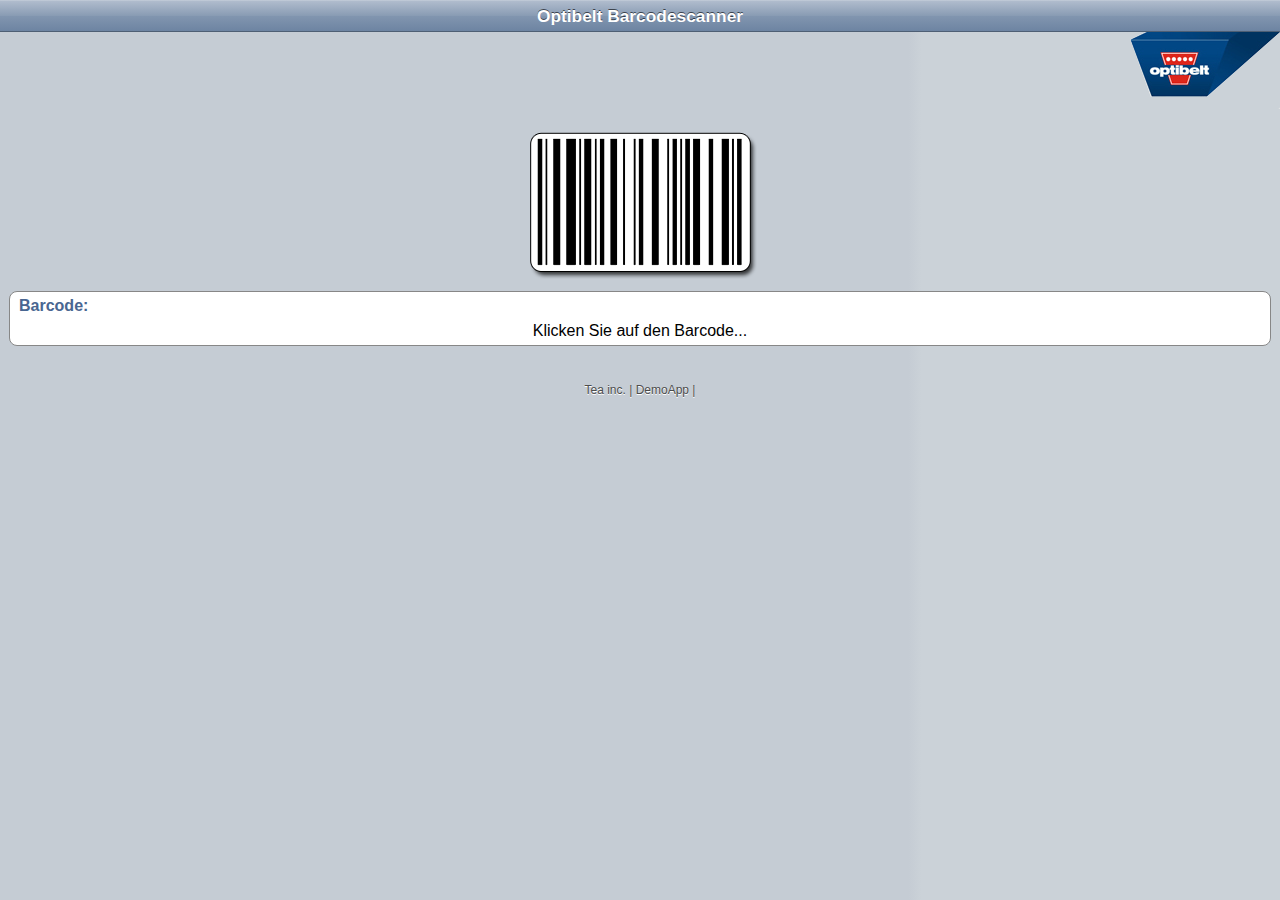
<file: optibeltscanner/www/index.html>
<!DOCTYPE html PUBLIC "-//W3C//DTD XHTML 1.0 Strict//EN" "http://www.w3.org/TR/xhtml1/DTD/xhtml1-strict.dtd">
<html xmlns="http://www.w3.org/1999/xhtml">
    
    <head>
        <meta content="yes" name="apple-mobile-web-app-capable" />
        <meta content="text/html; charset=utf-8" http-equiv="Content-Type" />
        <meta content="minimum-scale=1.0, width=device-width, maximum-scale=0.6667, user-scalable=no" name="viewport" />
        <link href="style.css" rel="stylesheet" media="screen" type="text/css" />
        <script src="javascript/functions.js" type="javascript"></script>
        <title>Title of your page</title>
        <meta content="keyword1,keyword2,keyword3" name="keywords" />
        <meta content="Description of your page" name="description" />
        <meta name="viewport" content="width=device-width, initial-scale=1.0, maximum-scale=1.0, user-scalable=no;" />
        <meta charset="utf-8">

            
            <script type="text/javascript" charset="utf-8" src="phonegap-1.2.0.js"></script>
            <script type="text/javascript" charset="utf-8" src="barcodescanner.js"></script>
            <script type="text/javascript">
                
                function onBodyLoad()
                {		
                  //blub
                }
                
                function onDeviceReady()
                {
                    // do your thing!
                }
                </script>
            
            <script>
                // Scanner
                function scannen() {
                    window.plugins.barcodeScanner.scan(
                                                       function(result) {
                                                       if (result.cancelled)
                                                       navigator.notification.alert("scann abgebrochen", "tea inc. Demo", "Cancel");
                                                       else
                                                       //alert("we got a barcode: " + result.text);
                                                       document.getElementById("barcode").innerHTML = result.text;
                                                       },
                                                       function(error) {
                                                       alert("scanning failed: " + error)
                                                       }
                                                       )}
                </script>
    </head>
    
    <body>
        
        <div id="topbar">
            <div id="title">Optibelt Barcodescanner</div>
        </div>
        <div style="text-align:right; margin-top:-13px;">
            <img src="iPad_Header.png" alt="" width="153" height="77" />
        </div>
        <div id="content">
            <div style="text-align:center;"><a href="#" onClick="scannen()"><img src="barcode1.png" /></a></div>
            <ul class="pageitem">
                <li class="textbox">
                    <span class="header">Barcode:</span>
                    <div style="text-align:center;"><span id="barcode">Klicken Sie auf den Barcode...</span></div>
                </li>
            </ul>
        </div>
        <div id="footer">
            <!-- Support iWebKit by sending us traffic; please keep this footer on your page, consider it a thank you for my work :-) -->
            <a class="noeffect" href="http://www.teainc.me">Tea inc. | DemoApp |</a></div>
        
    </body>
    
</html>
</file>
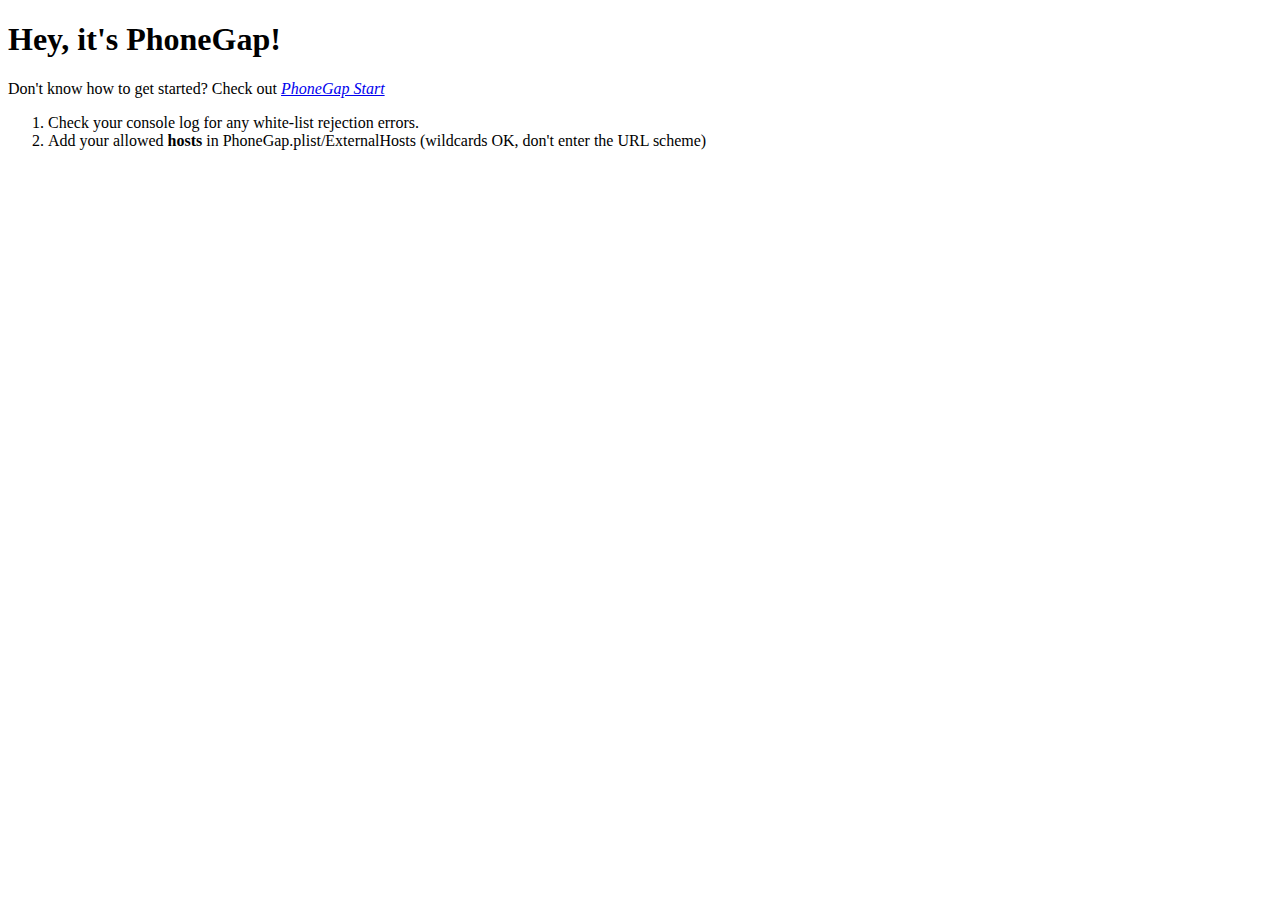
<file: optibeltscanner/optibeltscanner/www/index.html>
<!DOCTYPE html>
<html>
  <head>
  <title></title>
  
    <meta name="viewport" content="width=device-width, initial-scale=1.0, maximum-scale=1.0, user-scalable=no;" />
	<meta charset="utf-8">


	<!-- iPad/iPhone specific css below, add after your main css >
	<link rel="stylesheet" media="only screen and (max-device-width: 1024px)" href="ipad.css" type="text/css" />		
	<link rel="stylesheet" media="only screen and (max-device-width: 480px)" href="iphone.css" type="text/css" />		
	-->
	<!-- If your application is targeting iOS BEFORE 4.0 you MUST put json2.js from http://www.JSON.org/json2.js into your www directory and include it here -->
	<script type="text/javascript" charset="utf-8" src="phonegap-1.2.0.js"></script>
    <script type="text/javascript">


	// If you want to prevent dragging, uncomment this section
	/*
	function preventBehavior(e) 
	{ 
      e.preventDefault(); 
    };
	document.addEventListener("touchmove", preventBehavior, false);
	*/
	
	/* If you are supporting your own protocol, the var invokeString will contain any arguments to the app launch.
	see http://iphonedevelopertips.com/cocoa/launching-your-own-application-via-a-custom-url-scheme.html
	for more details -jm */
	/*
	function handleOpenURL(url)
	{
		// TODO: do something with the url passed in.
	}
	*/
	
	function onBodyLoad()
	{		
		document.addEventListener("deviceready", onDeviceReady, false);
	}
	
	/* When this function is called, PhoneGap has been initialized and is ready to roll */
	/* If you are supporting your own protocol, the var invokeString will contain any arguments to the app launch.
	see http://iphonedevelopertips.com/cocoa/launching-your-own-application-via-a-custom-url-scheme.html
	for more details -jm */
	function onDeviceReady()
	{
		// do your thing!
		navigator.notification.alert("PhoneGap is working")
	}
    
    </script>
  </head>
  <body onload="onBodyLoad()">
	<h1>Hey, it's PhoneGap!</h1>
	<p>Don't know how to get started? Check out <em><a target="_blank" href="http://www.phonegap.com/start#ios-x4">PhoneGap Start</a></em>
	<br />
	<ol>
		<li>Check your console log for any white-list rejection errors.</li>
		<li>Add your allowed <strong>hosts</strong> in PhoneGap.plist/ExternalHosts (wildcards OK, don't enter the URL scheme)</li>
	</ol>
  </body>
</html>
</file>
<file: optibeltscanner/www/style.css>
/*iWebKit css 5.04 by Christopher Plieger*/body{position:relative;margin:0;-webkit-text-size-adjust:none;min-height:416px;font-family:helvetica,sans-serif;-webkit-background-size:0.438em 100%;background:-webkit-gradient(linear,left top,right top,from(#c5ccd4),color-stop(71%, #c5ccd4),color-stop(72%, #cbd2d8),to(#cbd2d8));-webkit-touch-callout:none}.center{margin:auto;display:block;text-align:center!important}img{border:0}a:hover .arrow{background-position:0 -13px!important}@media screen and (max-width:320px){#topbar{height:44px}#title{line-height:44px;height:44px;font-size:16pt}#tributton a:first-child,#duobutton a:first-child{width:101px}#tributton a:last-child,#duobutton a:last-child{width:101px}#tributton a{width:106px}#duobutton .links{width:195px}#tributton .links{width:302px}#doublead{width:300px!important}#duoselectionbuttons{width:191px;height:30px;top:7px}#triselectionbuttons{width:290px;height:30px;top:7px}#triselectionbuttons a:first-child,#duoselectionbuttons a:first-child{width:99px;height:28px;line-height:28px}#triselectionbuttons a{width:98px;height:28px;line-height:28px}#triselectionbuttons a:last-child,#duoselectionbuttons a:last-child{width:99px;height:28px;line-height:28px}.searchbox form{width:272px}.searchbox input[type="text"]{width:275px}.menu .name{max-width:77%}.checkbox .name{max-width:190px}.radiobutton .name{max-width:190px}#leftnav a,#rightnav a,#leftbutton a,#rightbutton a,#blueleftbutton a,#bluerightbutton a{line-height:30px;height:30px}#leftnav img,#rightnav img{margin-top:4px}#leftnav,#leftbutton,#blueleftbutton{top:7px}#rightnav,#rightbutton,#bluerightbutton{top:7px}.musiclist .name{max-width:55%}.textbox textarea{width:280px}.bigfield input{width:295px}}@media screen and (min-width:321px){#topbar{height:32px}#title{line-height:32px;height:32px;font-size:13pt}.menu .name{max-width:85%}.checkbox .name{max-width:75%}.radiobutton .name{max-width:75%}#leftnav a,#rightnav a,#leftbutton a,#rightbutton a,#blueleftbutton a,#bluerightbutton a{line-height:24px;height:24px}#leftnav img,#rightnav img{margin-top:4px;height:70%}#leftnav,#leftbutton,#blueleftbutton{top:4px}#rightnav,#rightbutton,#bluerightbutton{top:4px}.musiclist .name{max-width:70%}.textbox textarea{width:440px}#tributton a:first-child,#duobutton a:first-child{width:152px}#tributton a:last-child,#duobutton a:last-child{width:152px}#tributton a{width:154px}#tributton .links{width:452px}#duobutton .links{width:298px}#doublead{width:350px!important}#duoselectionbuttons{width:293px;height:24px;top:4px}#triselectionbuttons{width:450px;height:24px;top:4px}#triselectionbuttons a:first-child,#duoselectionbuttons a:first-child{width:150px;height:22px;line-height:22px}#triselectionbuttons a{width:156px;height:22px;line-height:22px}#triselectionbuttons a:last-child,#duoselectionbuttons a:last-child{width:150px;height:22px;line-height:22px}.searchbox form{width:432px}.searchbox input[type="text"]{width:435px}.bigfield input{width:455px}}#topbar.black{background:-webkit-gradient(linear,0% 0%,0% 100%,from(#858585),color-stop(3%,#636363),color-stop(50%,#202020),color-stop(51%,black),color-stop(97%,black),to(#262626))}#topbar.transparent{background:-webkit-gradient(linear,0% 0%,0% 100%,from(rgba(133,133,133,0.7)),color-stop(3%,rgba(99,99,99,0.7)),color-stop(50%,rgba(32,32,32,0.7)),color-stop(51%,rgba(0,0,0,0.7)),color-stop(97%,rgba(0,0,0,0.7)),to(rgba(38,38,38,0.7)))}#topbar{position:relative;left:0;top:0;width:auto;background:-webkit-gradient(linear,0% 0%,0% 100%,from(#cdd5df),color-stop(3%,#b0bccd),color-stop(50%,#889bb3),color-stop(51%,#8195af),color-stop(97%,#6d84a2),to(#2d3642));margin-bottom:13px}#title{position:absolute;font-weight:bold;top:0;left:0;right:0;padding:0 10px;text-align:center;text-overflow:ellipsis;white-space:nowrap;overflow:hidden;color:#FFF;text-shadow:rgba(0,0,0,0.6) 0 -1px 0}#content{width:100%;position:relative;min-height:250px;margin-top:10px;height:auto;z-index:0;overflow:hidden}#footer{text-align:center;position:relative;margin:20px 10px 0;height:auto;width:auto;bottom:10px}.ipodlist #footer,.ipodlist #footer a{text-shadow:#FFF 0 -1px 0}#footer a,#footer{text-decoration:none;font-size:9pt;color:#4C4C4C;text-shadow:#FFF 0 1px 0}.pageitem{-webkit-border-radius:8px;background-color:#fff;border:#878787 solid 1px;font-size:12pt;overflow:hidden;padding:0;position:relative;display:block;height:auto;width:auto;margin:3px 9px 17px;list-style:none}.textbox{padding:5px 9px;position:relative;overflow:hidden;border-top:1px solid #878787}#tributton,#duobutton{height:44px;background:-webkit-gradient(linear,0% 0%,0% 100%,from(#cdd4d9),color-stop(3%,#c0c9cf),color-stop(97%,#abb7bf),to(#81929f));margin:-13px 0 13px 0;text-align:center}#tributton .links,#duobutton .links{height:30px;-webkit-border-image:url("tributton.png") 0 4 0 4;border-width:0 4px 0 4px;margin:0 auto 0px auto;position:relative;top:7px}#tributton a:first-child,#duobutton a:first-child{border-right:1px solid #6d7e91;-webkit-border-top-left-radius:5px;-webkit-border-bottom-left-radius:5px;margin-left:-4px}#tributton a,#duobutton a{text-overflow:ellipsis;overflow:hidden;white-space:nowrap;height:27px;display:inline-block;line-height:27px;margin-top:1px;font:bold 13px;text-decoration:none;color:#3f5c84;text-shadow:#FFF 0 1px 0}#duobutton a:last-child{border:0}#tributton a:last-child{border-left:1px solid #6d7e91}#tributton a:last-child,#duobutton a:last-child{-webkit-border-top-right-radius:5px;-webkit-border-bottom-right-radius:5px;margin-right:-4px}#tributton a:hover,#tributton a#pressed,#duobutton a:hover,#duobutton a#pressed{background:-webkit-gradient(linear,0% 0%,0% 100%,from(#7b8b9f),color-stop(3%,#8c9baf),to(#647792));color:white;text-shadow:black 0 -1px 0}#triselectionbuttons,#duoselectionbuttons{-webkit-border-image:url('navbutton.png') 0 5 0 5;border-width:0 5px 0 5px;position:relative;margin:auto}#duoselectionbuttons a:first-child{border:0}#triselectionbuttons a:first-child{border-right:solid 1px #556984}#triselectionbuttons a:first-child,#duoselectionbuttons a:first-child{margin-left:-4px;-webkit-border-top-left-radius:6px;-webkit-border-bottom-left-radius:6px}#triselectionbuttons a,#duoselectionbuttons a{display:inline-block;text-align:center;color:white;text-decoration:none;margin-top:1px;text-shadow:black 0 -1px 0;background:-webkit-gradient(linear,0% 0%,0% 100%,from(#909baa),color-stop(3%,#a5b4c6),color-stop(50%,#798eaa),color-stop(51%,#6b83a1),color-stop(97%,#6e85a3),to(#526379))}#triselectionbuttons a:last-child,#duoselectionbuttons a:last-child{border-left:solid 1px #556984;margin-right:-4px;-webkit-border-top-right-radius:6px;-webkit-border-bottom-right-radius:6px}#triselectionbuttons a:hover,#triselectionbuttons a#pressed,#duoselectionbuttons a:hover,#duoselectionbuttons a#pressed{background:none}#doublead{height:83px!important;position:relative;margin:0 auto 13px auto}#doublead a:first-child{left:0!important}#doublead a:last-child{right:0!important}#doublead a{width:147px!important;height:83px!important;position:absolute;-webkit-border-radius:8px;display:block;background:-webkit-gradient(linear,0% 0%,0% 100%,from(#7c7c7c),color-stop(3%,#858585),color-stop(97%,#a4a4a4),to(#c2c2c2))}li#doublead{margin-top:25px;margin-bottom:10px!important;background:none}li#doublead:hover{background:none}.searchbox{height:44px;background:-webkit-gradient(linear,0% 0%,0% 100%,from(#f1f3f4),color-stop(3%,#e0e4e7),color-stop(50%,#c7cfd4),color-stop(51%,#bec7cd),color-stop(97%,#b4bec6),to(#8999a5));margin:-13px 0 13px 0;width:100%}.searchbox form{height:24px;-webkit-border-image:url('searchfield.png') 4 14 1 24;border-width:4px 14px 1px 24px;display:block;position:relative;top:8px;margin:auto}fieldset{border:0;margin:0;padding:0}.searchbox input[type="text"]{border:0;-webkit-appearance:none;height:18px;float:left;font-size:13px;padding:0;position:relative;top:2px;left:2px}.textbox img{max-width:100%}.textbox p{margin-top:2px}.textbox p{margin-top:2px;color:#000;margin-bottom:2px;text-align:justify}.textbox img{max-width:100%}.textbox ul{margin:3px 0 3px 0;list-style:circle!important}.textbox li{margin:0!important}.pageitem li:first-child,.pageitem li.form:first-child{border-top:0}.menu,.checkbox,.radiobutton,.select,li.button,li.bigfield,li.smallfield{position:relative;list-style-type:none;display:block;height:43px;overflow:hidden;border-top:1px solid #878787;width:auto}.pageitem li:first-child:hover,.pageitem li:first-child a,.radiobutton:first-child input,.select:first-child select,li.button:first-child input,.bigfield:first-child input{-webkit-border-top-left-radius:8px;-webkit-border-top-right-radius:8px}.pageitem li:last-child:hover,.pageitem li:last-child a,.radiobutton:last-child input,.select:last-child select,li.button:last-child input,.bigfield:last-child input{-webkit-border-bottom-left-radius:8px;-webkit-border-bottom-right-radius:8px}.menu:hover,.store:hover,.list #content li a:hover,.list .withimage:hover,.applist li:hover:nth-child(n),.ipodlist li:hover:nth-child(n){background:-webkit-gradient(linear,0% 0%,0% 100%,from(#058cf5),to(#015fe6))}.ipodlist li:hover:nth-child(n) .name,.ipodlist li:hover:nth-child(n) .time{border:0}.menu a:hover .name,.store:hover .starcomment,.store:hover .name,.store:hover .comment,.list .withimage a:hover .comment{color:#fff}.menu a:hover .comment{color:#CCF}.menu a{display:block;height:43px;width:auto;text-decoration:none}.menu a img{width:auto;height:32px;margin:5px 0 0 5px;float:left}.menu .name,.checkbox .name,.radiobutton .name{margin:11px 0 0 7px;width:auto;color:#000;font-weight:bold;font-size:17px;text-overflow:ellipsis;overflow:hidden;white-space:nowrap;float:left}.menu .comment{margin:11px 30px 0 0;width:auto;font-size:17px;text-overflow:ellipsis;overflow:hidden;max-width:75%;white-space:nowrap;float:right;color:#324f85}.menu .arrow,.store .arrow,.musiclist .arrow,.list .arrow{position:absolute;width:8px!important;height:13px!important;right:10px;top:15px;margin:0!important;background:url("arrow.png") 0 0 no-repeat}.applist .arrow{position:absolute;width:8px!important;height:13px!important;right:10px;top:29px;margin:0!important;background:url("arrow.png") 0 0 no-repeat}.store{height:90px;border-top:#878787 solid 1px;overflow:hidden;position:relative}.store a{width:100%;height:90px;display:block;text-decoration:none;position:absolute}.store .image{position:absolute;left:0;top:0;height:90px;width:90px;display:block;background:-webkit-gradient(linear,0% 0%,0% 100%,from(#eff1f5),to(#d6dce6));-webkit-background-size:90px}.applist .image{width:57px;height:57px;display:block;position:absolute;top:7px;left:11px;-webkit-border-radius:8px;-webkit-box-shadow:0 2px 3px rgb(0,0,0);background:-webkit-gradient(linear,0% 0%,0% 100%,from(#7c7c7c),color-stop(3%,#858585),color-stop(97%,#a4a4a4),to(#c2c2c2));-webkit-background-size:57px}li:first-child.store .image,.store:first-child a{-webkit-border-top-left-radius:8px 8px}li:last-child.store .image,.store:last-child a{-webkit-border-bottom-left-radius:8px 8px}.store .name,.applist .name{font-size:15px;white-space:nowrap;display:block;overflow:hidden;color:#000;max-width:60%;text-overflow:ellipsis;font-weight:bold}.store .name{position:absolute;left:95px;top:35px}.applist .name{position:absolute;top:27px;left:80px;text-shadow:#eee 0 1px 0}.store .comment,.list .withimage .comment,.applist .comment,.applist .price{font-size:12px;color:#7f7f7f;display:block;width:60%;font-weight:bold;white-space:nowrap;text-overflow:ellipsis;overflow:hidden}.store .comment,.list .withimage .comment{margin:16px 0 0 95px}.applist .comment{position:absolute;top:9px;left:80px;text-shadow:#eee 0 1px 0;color:#3b3b3b}.applist .price{position:absolute;top:29px;right:26px;text-shadow:#eee 0 1px 0;text-align:right;color:#3b3b3b}.store .arrow,.list .withimage .arrow{top:39px!important}.store .stars0,.store .stars1,.store .stars2,.store .stars3,.store .stars4,.store .stars5{position:absolute;top:56px;left:95px;width:65px;height:18px;display:block!important}.store .stars0{background:url('0starsborder.png')}.store .stars1{background:url('1starsborder.png')}.store .stars2{background:url('2starsborder.png')}.store .stars3{background:url('3starsborder.png')}.store .stars4{background:url('4starsborder.png')}.store .stars5,.applist .stars5{background:url('5stars.png')}.applist .stars0,.applist .stars1,.applist .stars2,.applist .stars3,.applist .stars4,.applist .stars5{position:absolute;top:46px;left:79px;width:65px;height:18px;display:block!important}.applist .stars0{background:url('0stars.png')}.applist .stars1{background:url('1stars.png')}.applist .stars2{background:url('2stars.png')}.applist .stars3{background:url('3stars.png')}.applist .stars4{background:url('4stars.png')}.applist .starcomment{left:147px;top:46px;color:#3b3b3b}.starcomment{position:absolute;left:165px;top:56px;font-size:12px;color:#7f7f7f;font-weight:lighter}.applist a:hover .name,.applist a:hover .starcomment,.applist a:hover .comment,.applist a:hover .price{color:white;text-shadow:none}.graytitle{position:relative;font-weight:bold;font-size:17px;right:20px;left:9px;color:#4C4C4C;text-shadow:#FFF 0 1px 0;padding:1px 0 3px 8px}.header{display:block;font-weight:bold;color:rgb(73,102,145);font-size:12pt;margin-bottom:6px;line-height:14pt}.musiclist ul,.ipodlist ul,.applist ul{padding:0}.ipodlist ul{margin:0}.musiclist li:nth-child(odd){background:#dddee0}.applist li:nth-child(even){background:-webkit-gradient(linear,0% 0%,0% 100%,from(#adadb0),color-stop(98%,#adadb0),to(#898a8d))}.applist li:nth-child(odd){background:-webkit-gradient(linear,0% 0%,0% 100%,from(#98989c),color-stop(98%,#98989c),to(#898a8d))}.ipodlist li:nth-child(even){background:-webkit-gradient(linear,0% 0%,0% 100%,from(#414041),color-stop(3%,rgba(45,45,45,0.2)),to(rgba(45,45,45,0.2)))}.ipodlist li:nth-child(odd){background:-webkit-gradient(linear,0% 0%,0% 100%,from(#414041),color-stop(3%,rgba(50,50,50,0.4)),to(rgba(50,50,50,0.4)))}.musiclist #content li,.ipodlist #content li,.applist #content li{list-style:none;width:auto;position:relative}.musiclist #content li{height:44px;border-bottom:1px solid #e6e6e6}.applist #content li{height:70px;margin-bottom:1px}.ipodlist #content li{height:42px}.ipodlist #content{background:-webkit-gradient(radial,50% -70,0,50% 0,200,from(#444),to(rgb(13,13,13)));top:16px}.musiclist #content li a,.ipodlist #content li a{text-decoration:none;color:#000;width:100%!important;height:100%;display:block}.applist #content li a{text-decoration:none;color:#000;width:100%;height:100%;display:block}.musiclist .number,.musiclist .name,.musiclist .time{display:inline-block;height:44px;font-weight:bold;font-size:large;width:44px;text-align:center;line-height:46px}.musiclist .name{margin-left:0;width:auto!important;font-size:medium;padding-left:5px;border-left:solid 1px #e6e6e6}.musiclist .time{color:#848484;font-size:medium;margin-left:4px;width:auto!important;font-weight:normal}.musiclist{background-image:none!important;background-color:#cbcccf}.ipodlist{background-image:none!important;background-color:black}.applist{background-image:none!important;background-color:#98989c}.ipodlist span{color:white;font-weight:bold;font-size:14px}.musiclist .name{text-overflow:ellipsis;overflow:hidden;white-space:nowrap}.musiclist a:hover .name{color:#0380f2}.ipodlist .number{width:23px;display:block;float:left;height:42px;margin-right:3px;text-align:right;line-height:43px}.ipodlist .stop,.ipodlist .auto,.ipodlist .play{width:18px;display:block;float:left;height:10px;text-align:right;line-height:43px;margin-top:16px}.ipodlist .play{background:url('play.gif') no-repeat}.ipodlist a:hover .auto,.ipodlist a:hover .play{background:url('play.gif') no-repeat;background-position:0 -10px}.ipodlist .time{width:48px;float:right;border-left:solid #414041 1px;display:block;height:42px;text-align:center;line-height:43px}.ipodlist .name{display:block;float:left;width:inherit;height:42px;text-overflow:ellipsis;line-height:42px;padding-left:5px;overflow:hidden;white-space:nowrap;max-width:62%;border-left:solid #414041 1px}.list .title{background:-webkit-gradient(linear,0% 0%,0% 100%,from(#a5b1ba),color-stop(3%,#909faa),color-stop(97%,#b5bfc6),to(#989ea4));height:22px!important;width:100%;color:#fff;font-weight:bold;font-size:16px;text-shadow:gray 0 1px 0;line-height:22px;padding-left:20px;border-bottom:none!important}.list ul{background-color:#fff;width:100%;overflow:hidden;padding:0;margin:0}.list #content li{height:40px;border-bottom:1px solid #e1e1e1;list-style:none}.list{background-color:#fff;background-image:none!important}.list #footer{margin-top:24px!important}.ipodlist #footer{margin-top:48px!important}.list #content li a{padding:9px 0 0 20px;font-size:large;font-weight:bold;position:relative;display:block;color:#000;text-decoration:none;height:32px}.list #content li a .name{text-overflow:ellipsis;overflow:hidden;max-width:93%;white-space:nowrap;display:block}.list #content li a:hover{color:#fff}.list #content{margin-top:-13px!important}.ipodlist #content,.musiclist #content,.applist #content{margin-top:-29px!important}.list ul img{width:90px;height:90px;position:absolute;left:0;top:0}.list .withimage{height:90px!important}.list .withimage .name{margin:13px 0 0 90px;text-overflow:ellipsis;overflow:hidden;max-width:63%!important;white-space:nowrap}.list .withimage .comment{margin:10px auto auto 90px !important;max-width:63%!important}.list .withimage a,.list .withimage:hover a{height:81px!important}#leftnav,#leftbutton,#blueleftbutton{position:absolute;font-size:12px;left:9px;font-weight:bold}#leftnav,#leftbutton,#rightnav,#rightbutton,#blueleftbutton,#bluerightbutton{z-index:5000}#leftnav a,#rightnav a,#leftbutton a,#rightbutton a,#blueleftbutton a,#bluerightbutton a{display:block;color:#fff;text-shadow:rgba(0,0,0,0.6) 0 -1px 0;text-decoration:none}.black #leftnav a:first-child,.transparent #leftnav a:first-child{-webkit-border-image:url("navleftblack.png") 0 5 0 13}.black #leftnav a,.transparent #leftnav a{-webkit-border-image:url("navlinkleftblack.png") 0 5 0 13}.black #rightnav a:first-child,.transparent #rightnav a:first-child{-webkit-border-image:url("navrightblack.png") 0 13 0 5}.black #rightnav a,.transparent #rightnav a{-webkit-border-image:url("navlinkrightblack.png") 0 13 0 5}.black #leftbutton a,.black #rightbutton a,.transparent #leftbutton a,.transparent #rightbutton a{-webkit-border-image:url("navbuttonblack.png") 0 5 0 5}#leftnav a:first-child{z-index:2;-webkit-border-image:url("navleft.png") 0 5 0 13;border-width:0 5px 0 13px;-webkit-border-top-left-radius:16px;-webkit-border-bottom-left-radius:16px;-webkit-border-top-right-radius:6px;-webkit-border-bottom-right-radius:6px;width:auto}#leftnav a{-webkit-border-image:url("navlinkleft.png") 0 5 0 13;z-index:3;margin-left:-4px;border-width:0 5px 0 13px;padding-right:4px;-webkit-border-top-left-radius:16px;-webkit-border-bottom-left-radius:16px;-webkit-border-top-right-radius:6px;-webkit-border-bottom-right-radius:6px;float:left}#rightnav,#rightbutton,#bluerightbutton{position:absolute;font-size:12px;right:9px;font-weight:bold}#rightnav a{-webkit-border-image:url("navlinkright.png") 0 13 0 5;z-index:3;margin-right:-4px;border-width:0 13px 0 5px;padding-left:4px;-webkit-border-top-left-radius:6px;-webkit-border-bottom-left-radius:6px;float:right;-webkit-border-top-right-radius:16px;-webkit-border-bottom-right-radius:16px}#rightnav a:first-child{z-index:2;-webkit-border-top-left-radius:6px;-webkit-border-bottom-left-radius:6px;-webkit-border-image:url("navright.png") 0 13 0 5;border-width:0 13px 0 5px;-webkit-border-top-right-radius:16px;-webkit-border-bottom-right-radius:16px}#leftbutton a,#rightbutton a{-webkit-border-image:url("navbutton.png") 0 5 0 5;border-width:0 5px;-webkit-border-radius:6px}#blueleftbutton a,#bluerightbutton a{-webkit-border-image:url("navbuttonblue.png") 0 5 0 5;border-width:0 5px;-webkit-border-radius:6px}input[type="checkbox"]{width:94px;height:27px;background:url('checkbox.png');-webkit-appearance:none;border:0;float:right;margin:8px 4px 0 0}input[type="checkbox"]:checked{background-position:0 27px}input[type="radio"]{-webkit-appearance:none;border:0;width:100%;height:100%;z-index:2;position:absolute;left:0;margin:0;-webkit-border-radius:0}input[type="radio"]:checked{background:url('radiobutton.png') no-repeat;background-position:right center}.radiobutton .name{z-index:1}select{-webkit-appearance:none;height:100%;width:100%;border:0}.select select{-webkit-border-radius:0;color:#000;font-weight:bold;font-size:17px}.select option{max-width:90%}.select .arrow{background:url('arrow.png');width:8px;height:13px;display:block;-webkit-transform:rotate(90deg);position:absolute;right:10px;top:18px}.button input{width:100%;height:100%;-webkit-appearance:none;border:0;-webkit-border-radius:0;font-weight:bold;font-size:17px;text-overflow:ellipsis;white-space:nowrap;overflow:hidden;background:none}.textbox textarea{padding:0;margin-top:5px;font-size:medium}.bigfield input{-webkit-appearance:none;border:0;height:100%;padding:0;-webkit-border-radius:0;background:transparent;font-weight:bold;font-size:17px;padding-left:5px}.smallfield .name{width:48%;position:absolute;left:0;font-size:17px;text-overflow:ellipsis;white-space:nowrap;font-weight:bold;line-height:44px;font-size:17px;padding-left:5px;overflow:hidden}.smallfield input{width:50%;position:absolute;right:0;height:44px;-webkit-appearance:none;border:none;padding:0;background:transparent;-webkit-border-radius:0;font-weight:bold;font-size:17px}.smallfield:first-child input{-webkit-border-top-right-radius:8px}.smallfield:last-child input{-webkit-border-bottom-right-radius:8px}
</file>
